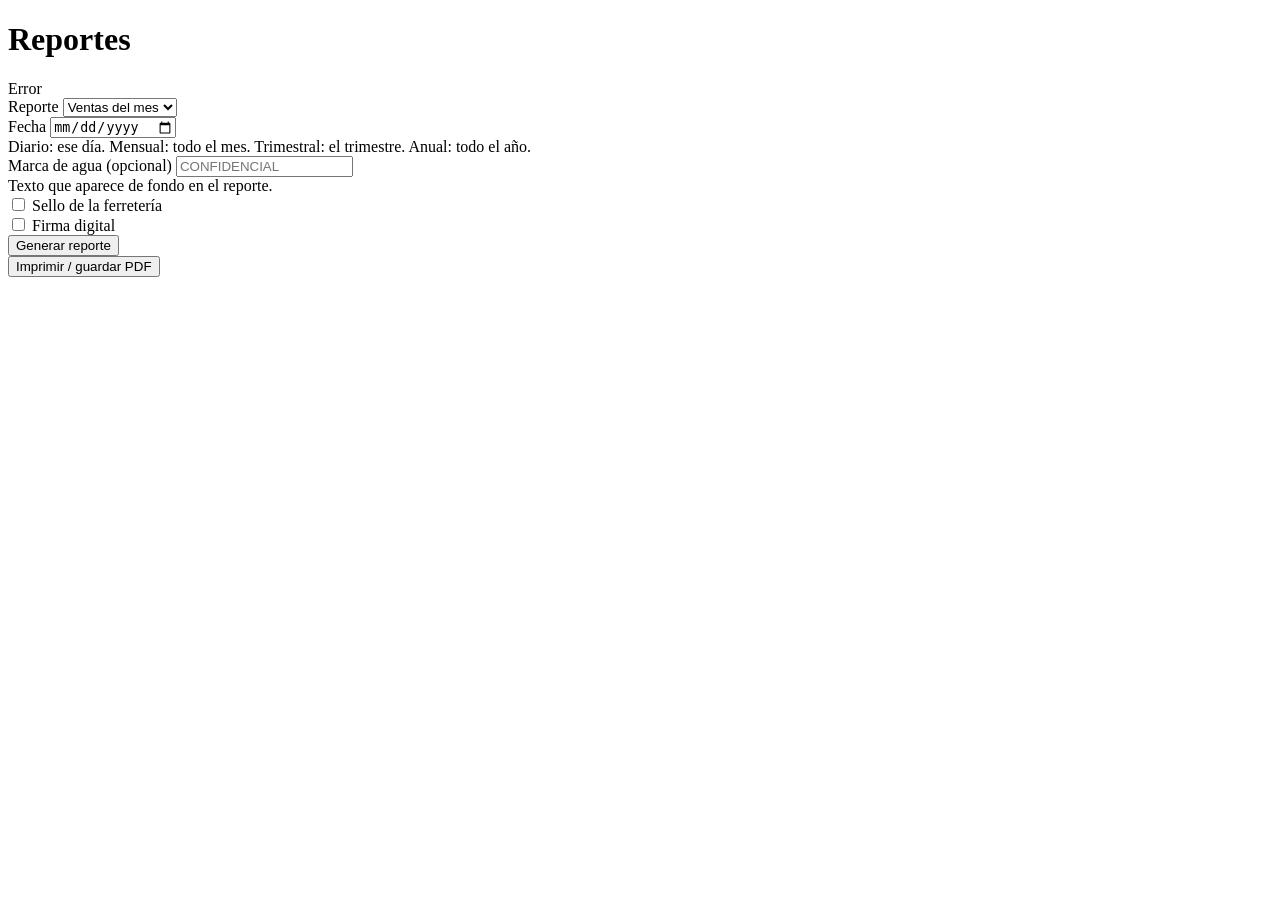
<file: src/main/resources/templates/reportes/index.html>
<!DOCTYPE html>
<html lang="es" xmlns:th="http://www.thymeleaf.org">
<head th:replace="~{fragmentos/layout :: head('Reportes')}"></head>
<body class="d-flex flex-column min-vh-100">
<nav th:replace="~{fragmentos/layout :: navbar('reportes')}" class="no-imprimir"></nav>

<main class="container flex-grow-1">
    <h1 class="h3 mb-3 no-imprimir">Reportes</h1>

    <form th:action="@{/reportes}" method="post" class="row g-3 mb-4 no-imprimir">
        <div th:if="${error}" class="col-12">
            <div class="alert alert-danger" role="alert" th:text="${error}">Error</div>
        </div>
        <div class="col-12 col-md-4">
            <label for="tipo" class="form-label">Reporte</label>
            <select class="form-select" id="tipo" name="tipo">
                <option th:each="t : ${tipos}" th:value="${t}" th:text="${t.descripcion}"
                        th:selected="${t == tipo}">Ventas del mes</option>
            </select>
        </div>
        <div class="col-6 col-md-3">
            <label for="fecha" class="form-label">Fecha</label>
            <input type="date" class="form-control" id="fecha" name="fecha" th:value="${fecha}" required aria-describedby="ayudaFecha">
            <div id="ayudaFecha" class="form-text">Diario: ese día. Mensual: todo el mes. Trimestral: el trimestre. Anual: todo el año.</div>
        </div>
        <div class="col-6 col-md-5">
            <label for="marcaAgua" class="form-label">Marca de agua (opcional)</label>
            <input type="text" class="form-control" id="marcaAgua" name="marcaAgua" th:value="${marcaAgua}"
                   maxlength="30" placeholder="CONFIDENCIAL" aria-describedby="ayudaMarca">
            <div id="ayudaMarca" class="form-text">Texto que aparece de fondo en el reporte.</div>
        </div>
        <div class="col-12 d-flex flex-wrap gap-4">
            <div class="form-check">
                <input class="form-check-input" type="checkbox" id="conSello" name="conSello" value="true" th:checked="${conSello}">
                <label class="form-check-label" for="conSello">Sello de la ferretería</label>
            </div>
            <div class="form-check">
                <input class="form-check-input" type="checkbox" id="conFirma" name="conFirma" value="true" th:checked="${conFirma}">
                <label class="form-check-label" for="conFirma">Firma digital</label>
            </div>
        </div>
        <div class="col-12">
            <button type="submit" class="btn btn-primary">Generar reporte</button>
        </div>
    </form>

    <section th:if="${reporte}">
        <div class="d-flex justify-content-end mb-2 no-imprimir">
            <button type="button" class="btn btn-outline-primary" onclick="window.print()">Imprimir / guardar PDF</button>
        </div>
        <article class="reporte border rounded p-3 p-md-4" th:utext="${reporte.html}"></article>
    </section>
</main>

<footer th:replace="~{fragmentos/layout :: footer}" class="no-imprimir"></footer>
<th:block th:replace="~{fragmentos/layout :: scripts}"></th:block>
</body>
</html>
</file>
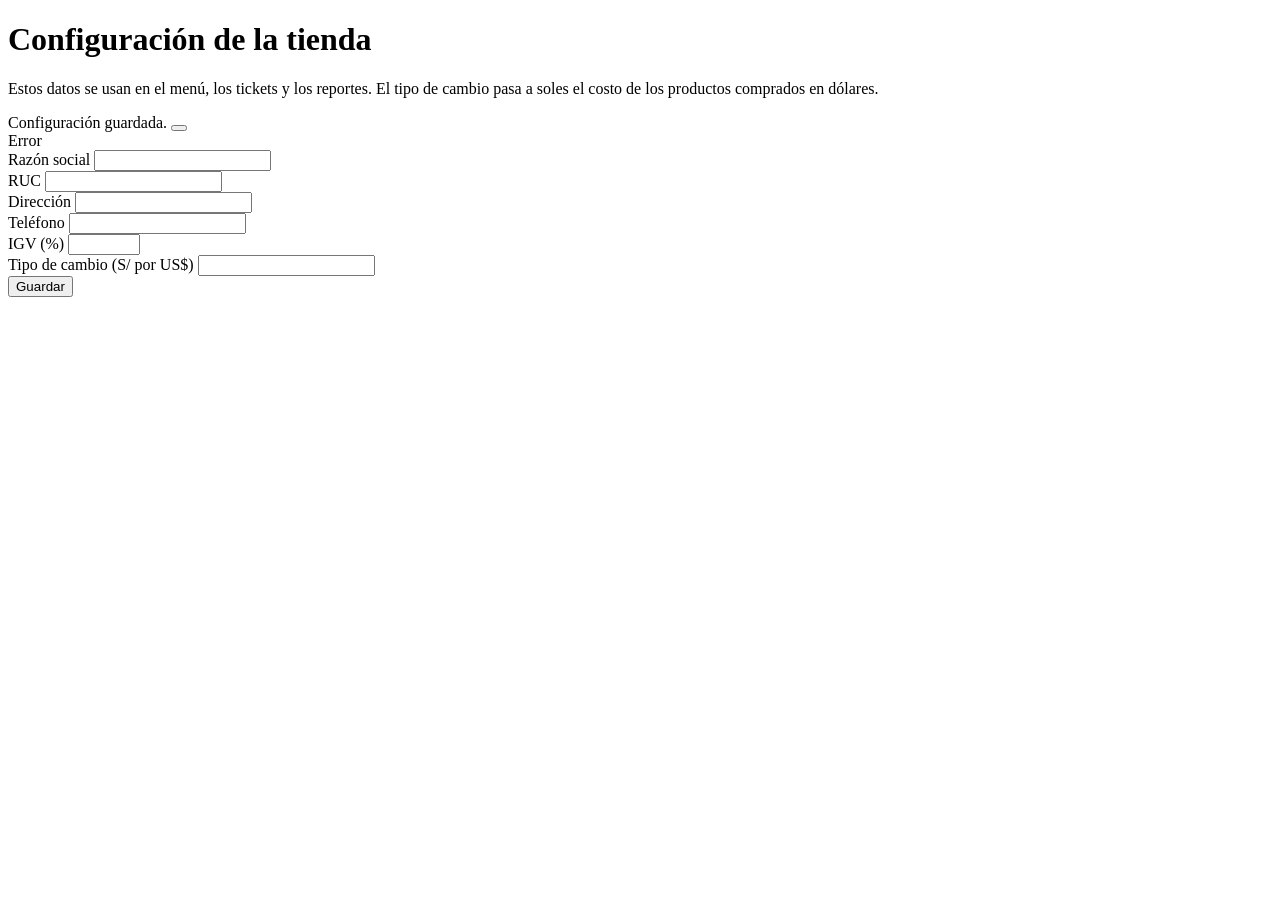
<file: src/main/resources/templates/configuracion.html>
<!DOCTYPE html>
<html lang="es" xmlns:th="http://www.thymeleaf.org">
<head th:replace="~{fragmentos/layout :: head('Configuración')}"></head>
<body class="d-flex flex-column min-vh-100">
<nav th:replace="~{fragmentos/layout :: navbar('configuracion')}"></nav>

<main class="container flex-grow-1">
    <h1 class="h3 mb-3">Configuración de la tienda</h1>
    <p class="text-body-secondary small">Estos datos se usan en el menú, los tickets y los reportes. El tipo de cambio pasa a soles el costo de los productos comprados en dólares.</p>

    <div th:if="${mensaje}" class="alert alert-success alert-dismissible" role="status">
        <span th:text="${mensaje}">Configuración guardada.</span>
        <button type="button" class="btn-close" data-bs-dismiss="alert" aria-label="Cerrar"></button>
    </div>
    <div th:if="${error}" class="alert alert-danger" role="alert" th:text="${error}">Error</div>

    <form th:action="@{/configuracion}" method="post" class="row g-3">
        <div class="col-12 col-md-8">
            <label for="razonSocial" class="form-label">Razón social</label>
            <input type="text" class="form-control" id="razonSocial" name="razonSocial" th:value="${tienda.razonSocial}" maxlength="100" required>
        </div>
        <div class="col-12 col-md-4">
            <label for="ruc" class="form-label">RUC</label>
            <input type="text" class="form-control" id="ruc" name="ruc" th:value="${tienda.ruc}" inputmode="numeric" maxlength="11" required>
        </div>
        <div class="col-12 col-md-8">
            <label for="direccion" class="form-label">Dirección</label>
            <input type="text" class="form-control" id="direccion" name="direccion" th:value="${tienda.direccion}" maxlength="150" required>
        </div>
        <div class="col-12 col-md-4">
            <label for="telefono" class="form-label">Teléfono</label>
            <input type="text" class="form-control" id="telefono" name="telefono" th:value="${tienda.telefono}" maxlength="20">
        </div>
        <div class="col-6 col-md-4">
            <label for="igv" class="form-label">IGV (%)</label>
            <input type="number" class="form-control" id="igv" name="igv" th:value="${tienda.igv}" step="0.01" min="0" max="30" required>
        </div>
        <div class="col-6 col-md-4">
            <label for="tipoCambio" class="form-label">Tipo de cambio (S/ por US$)</label>
            <input type="number" class="form-control" id="tipoCambio" name="tipoCambio" th:value="${tienda.tipoCambio}" step="0.001" min="0.001" required>
        </div>
        <div class="col-12">
            <button type="submit" class="btn btn-primary">Guardar</button>
        </div>
    </form>
</main>

<footer th:replace="~{fragmentos/layout :: footer}"></footer>
<th:block th:replace="~{fragmentos/layout :: scripts}"></th:block>
</body>
</html>
</file>
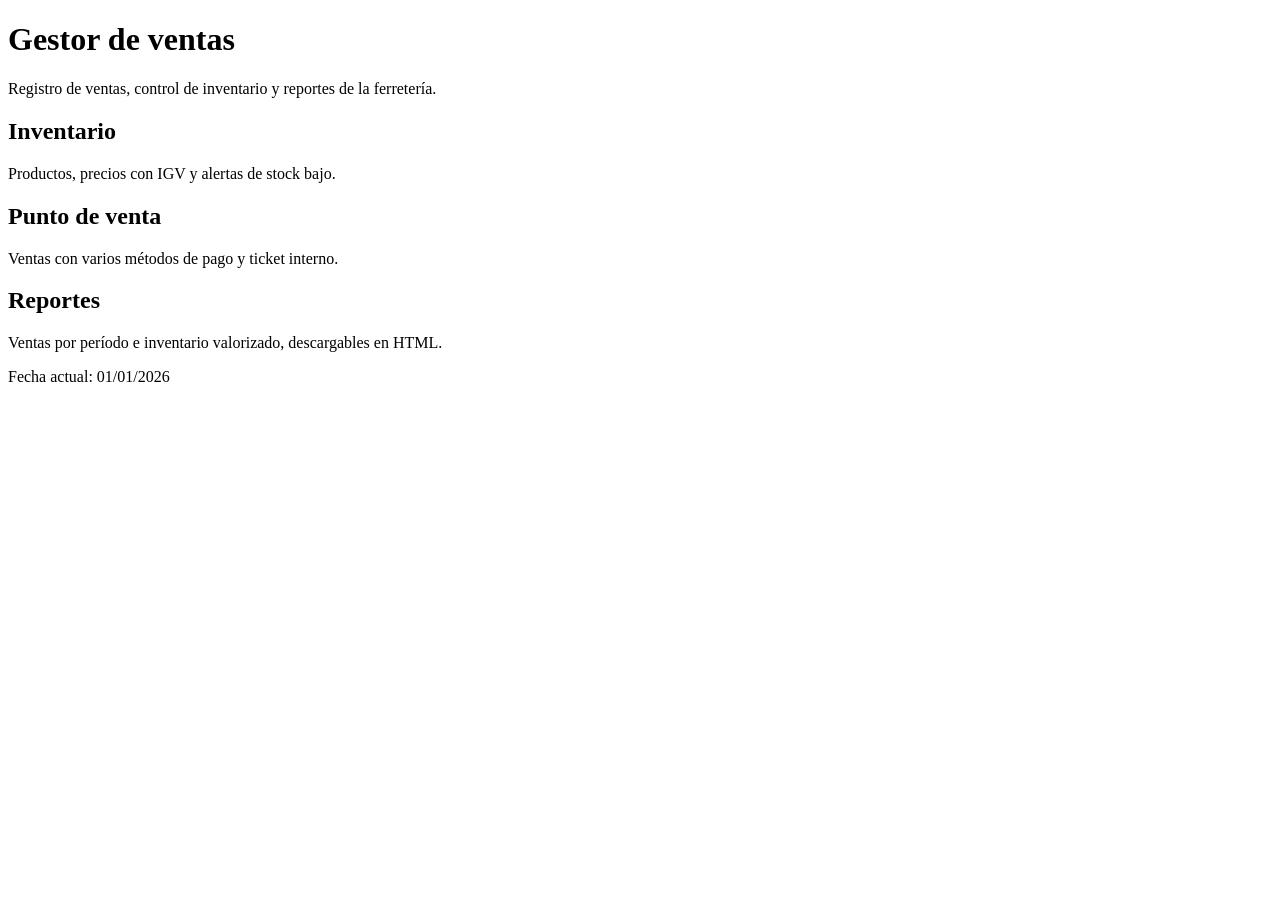
<file: src/main/resources/templates/inicio.html>
<!DOCTYPE html>
<html lang="es" xmlns:th="http://www.thymeleaf.org">
<head th:replace="~{fragmentos/layout :: head('Inicio')}"></head>
<body class="d-flex flex-column min-vh-100">
<nav th:replace="~{fragmentos/layout :: navbar('inicio')}"></nav>

<main class="container flex-grow-1">
    <h1 class="h3 mb-3">Gestor de ventas</h1>
    <p class="lead">Registro de ventas, control de inventario y reportes de la ferretería.</p>
    <div class="row g-3">
        <div class="col-12 col-md-4">
            <div class="card h-100">
                <div class="card-body">
                    <h2 class="h5 card-title">Inventario</h2>
                    <p class="card-text">Productos, precios con IGV y alertas de stock bajo.</p>
                </div>
            </div>
        </div>
        <div class="col-12 col-md-4">
            <div class="card h-100">
                <div class="card-body">
                    <h2 class="h5 card-title">Punto de venta</h2>
                    <p class="card-text">Ventas con varios métodos de pago y ticket interno.</p>
                </div>
            </div>
        </div>
        <div class="col-12 col-md-4">
            <div class="card h-100">
                <div class="card-body">
                    <h2 class="h5 card-title">Reportes</h2>
                    <p class="card-text">Ventas por período e inventario valorizado, descargables en HTML.</p>
                </div>
            </div>
        </div>
    </div>
    <p class="mt-4 text-body-secondary small">Fecha actual: <span th:text="${#temporals.format(hoy, 'dd/MM/yyyy')}">01/01/2026</span></p>
</main>

<footer th:replace="~{fragmentos/layout :: footer}"></footer>
<th:block th:replace="~{fragmentos/layout :: scripts}"></th:block>
</body>
</html>
</file>
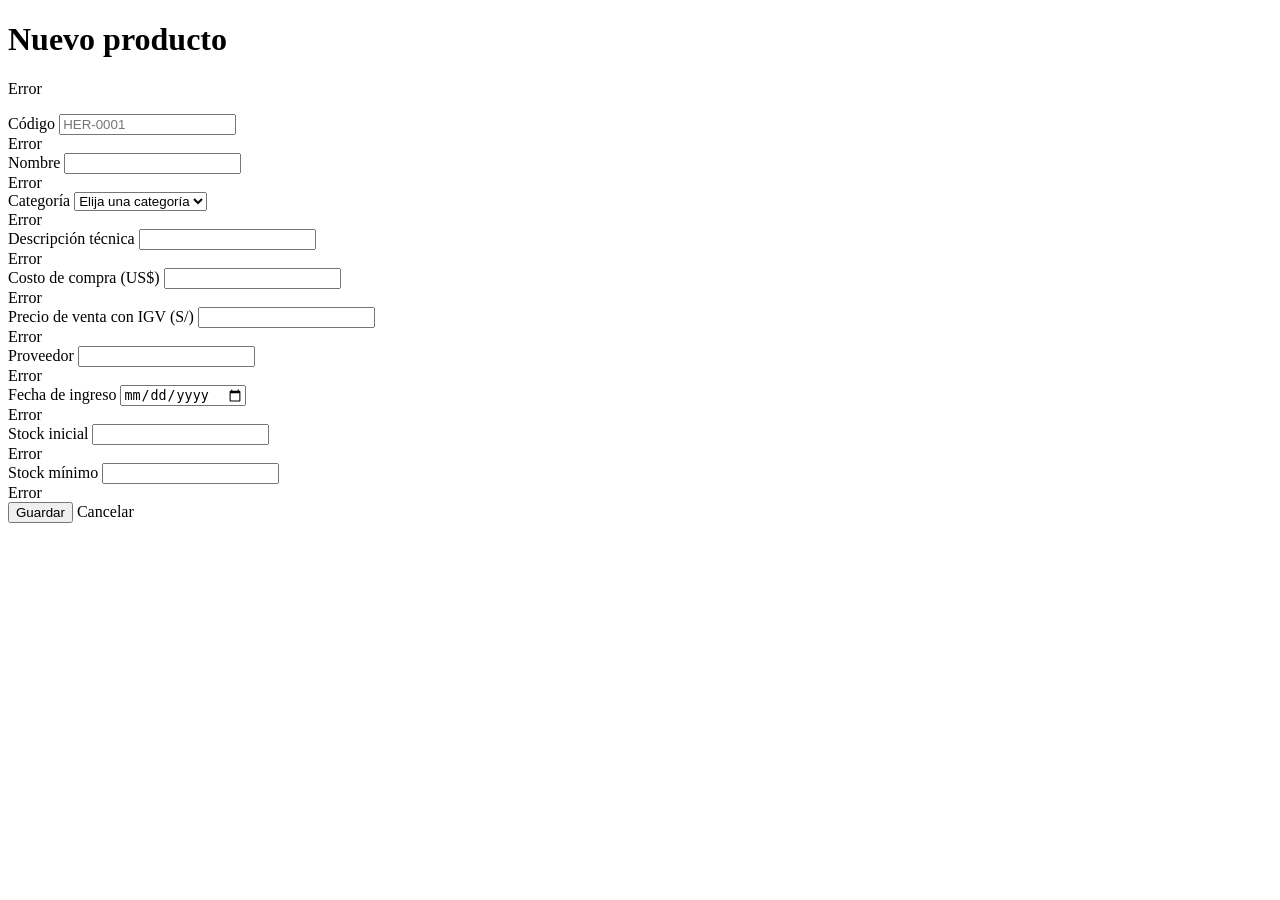
<file: src/main/resources/templates/productos/formulario.html>
<!DOCTYPE html>
<html lang="es" xmlns:th="http://www.thymeleaf.org">
<head th:replace="~{fragmentos/layout :: head('Producto')}"></head>
<body class="d-flex flex-column min-vh-100">
<nav th:replace="~{fragmentos/layout :: navbar('productos')}"></nav>

<main class="container flex-grow-1">
    <h1 class="h3 mb-3" th:text="${productoId == null} ? 'Nuevo producto' : 'Editar producto'">Nuevo producto</h1>

    <form th:action="${productoId == null} ? @{/productos} : @{/productos/{id}(id=${productoId})}"
          th:object="${formulario}" method="post" class="row g-3">
        <div th:if="${#fields.hasGlobalErrors()}" class="col-12">
            <div class="alert alert-danger" role="alert">
                <p class="mb-0" th:each="e : ${#fields.globalErrors()}" th:text="${e}">Error</p>
            </div>
        </div>

        <div class="col-12 col-md-3">
            <label for="codigo" class="form-label">Código</label>
            <input class="form-control" th:field="*{codigo}" th:errorclass="is-invalid" type="text" maxlength="20" placeholder="HER-0001" th:readonly="${productoId != null}">
            <div class="invalid-feedback" th:errors="*{codigo}">Error</div>
        </div>
        <div class="col-12 col-md-5">
            <label for="nombre" class="form-label">Nombre</label>
            <input class="form-control" th:field="*{nombre}" th:errorclass="is-invalid" type="text" maxlength="100">
            <div class="invalid-feedback" th:errors="*{nombre}">Error</div>
        </div>
        <div class="col-12 col-md-4">
            <label for="categoria" class="form-label">Categoría</label>
            <select class="form-select" th:field="*{categoria}" th:errorclass="is-invalid"
                    th:disabled="${productoId != null}">
                <option value="">Elija una categoría</option>
                <option th:each="c : ${categorias}" th:value="${c}" th:text="${c.nombre}">Herramientas</option>
            </select>
            <input th:if="${productoId != null}" type="hidden" th:field="*{categoria}">
            <div class="invalid-feedback" th:errors="*{categoria}">Error</div>
        </div>
        <div class="col-12">
            <label for="descripcion" class="form-label">Descripción técnica</label>
            <input class="form-control" th:field="*{descripcion}" th:errorclass="is-invalid" type="text" maxlength="150">
            <div class="invalid-feedback" th:errors="*{descripcion}">Error</div>
        </div>
        <div class="col-6 col-md-3">
            <label for="costoDolares" class="form-label">Costo de compra (US$)</label>
            <input class="form-control" th:field="*{costoDolares}" th:errorclass="is-invalid" type="number" step="0.01" min="0.01">
            <div class="invalid-feedback" th:errors="*{costoDolares}">Error</div>
        </div>
        <div class="col-6 col-md-3">
            <label for="precio" class="form-label">Precio de venta con IGV (S/)</label>
            <input class="form-control" th:field="*{precio}" th:errorclass="is-invalid" type="number" step="0.01" min="0.10">
            <div class="invalid-feedback" th:errors="*{precio}">Error</div>
        </div>
        <div class="col-12 col-md-4">
            <label for="proveedor" class="form-label">Proveedor</label>
            <input class="form-control" th:field="*{proveedor}" th:errorclass="is-invalid" type="text" maxlength="100">
            <div class="invalid-feedback" th:errors="*{proveedor}">Error</div>
        </div>
        <div class="col-6 col-md-2">
            <label for="fechaIngreso" class="form-label">Fecha de ingreso</label>
            <input class="form-control" th:field="*{fechaIngreso}" th:errorclass="is-invalid" type="date" th:readonly="${productoId != null}">
            <div class="invalid-feedback" th:errors="*{fechaIngreso}">Error</div>
        </div>
        <div class="col-6 col-md-2">
            <label for="stock" class="form-label">Stock inicial</label>
            <input class="form-control" th:field="*{stock}" th:errorclass="is-invalid" type="number" min="0" th:readonly="${productoId != null}">
            <div class="invalid-feedback" th:errors="*{stock}">Error</div>
        </div>
        <div class="col-6 col-md-2">
            <label for="stockMinimo" class="form-label">Stock mínimo</label>
            <input class="form-control" th:field="*{stockMinimo}" th:errorclass="is-invalid" type="number" min="0">
            <div class="invalid-feedback" th:errors="*{stockMinimo}">Error</div>
        </div>

        <div class="col-12 d-flex gap-2">
            <button type="submit" class="btn btn-primary">Guardar</button>
            <a class="btn btn-outline-secondary" th:href="@{/productos}">Cancelar</a>
        </div>
    </form>
</main>

<footer th:replace="~{fragmentos/layout :: footer}"></footer>
<th:block th:replace="~{fragmentos/layout :: scripts}"></th:block>
</body>
</html>
</file>
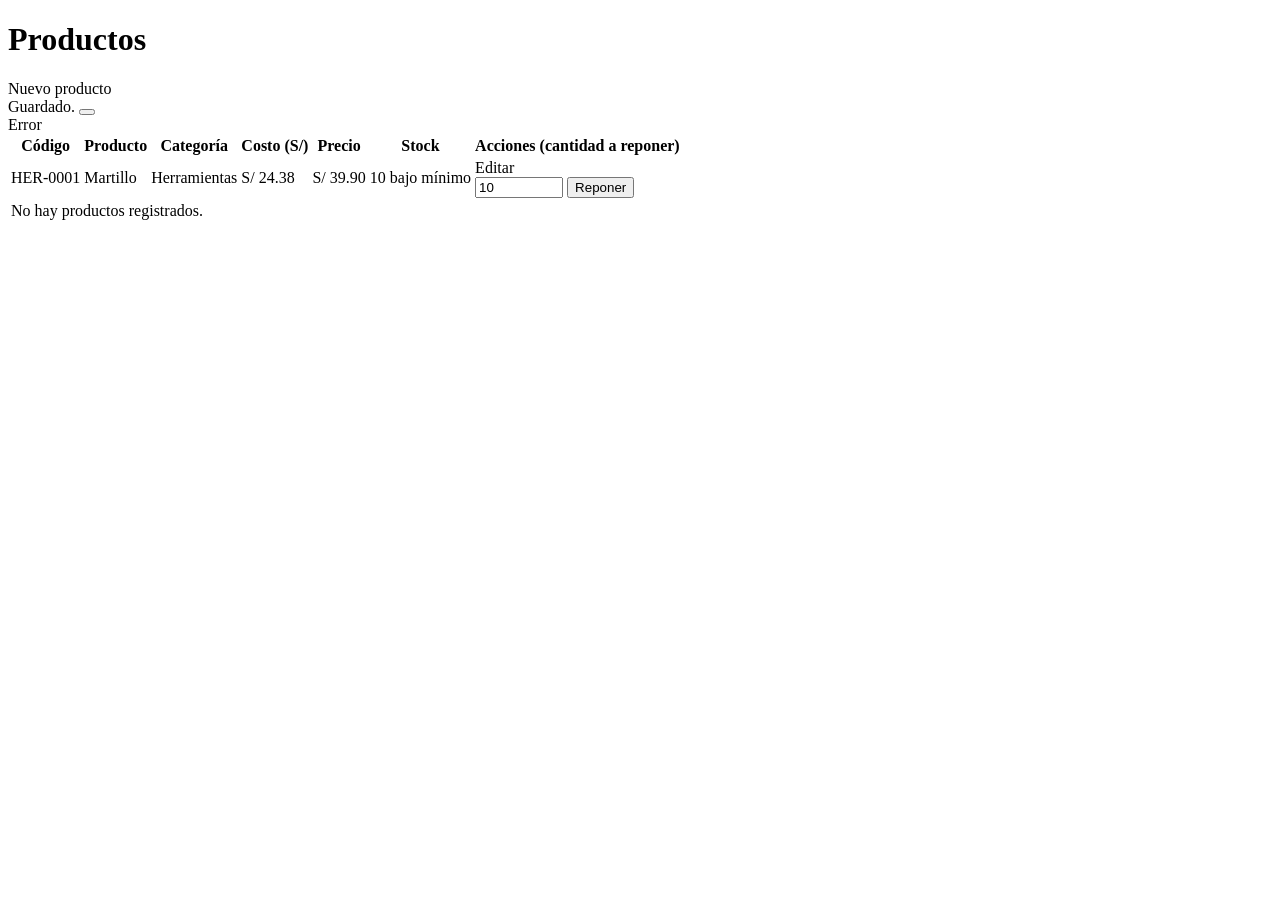
<file: src/main/resources/templates/productos/lista.html>
<!DOCTYPE html>
<html lang="es" xmlns:th="http://www.thymeleaf.org">
<head th:replace="~{fragmentos/layout :: head('Productos')}"></head>
<body class="d-flex flex-column min-vh-100">
<nav th:replace="~{fragmentos/layout :: navbar('productos')}"></nav>

<main class="container flex-grow-1">
    <div class="d-flex flex-wrap justify-content-between align-items-center gap-2 mb-3">
        <h1 class="h3 mb-0">Productos</h1>
        <a class="btn btn-primary" th:href="@{/productos/nuevo}">Nuevo producto</a>
    </div>

    <div th:if="${mensaje}" class="alert alert-success alert-dismissible" role="status">
        <span th:text="${mensaje}">Guardado.</span>
        <button type="button" class="btn-close" data-bs-dismiss="alert" aria-label="Cerrar"></button>
    </div>
    <div th:if="${error}" class="alert alert-danger" role="alert" th:text="${error}">Error</div>

    <div class="table-responsive">
        <table class="table table-striped align-middle">
            <thead>
            <tr>
                <th>Código</th>
                <th>Producto</th>
                <th>Categoría</th>
                <th class="text-end">Costo (S/)</th>
                <th class="text-end">Precio</th>
                <th class="text-end">Stock</th>
                <th>Acciones <span class="fw-normal small text-body-secondary">(cantidad a reponer)</span></th>
            </tr>
            </thead>
            <tbody>
            <tr th:each="p : ${productos}">
                <td th:text="${p.codigo}">HER-0001</td>
                <td th:text="${p.nombre}">Martillo</td>
                <td th:text="${p.categoria.nombre}">Herramientas</td>
                <td class="text-end" th:text="'S/ ' + ${p.costoSoles}">S/ 24.38</td>
                <td class="text-end" th:text="'S/ ' + ${p.precio}">S/ 39.90</td>
                <td class="text-end">
                    <span th:text="${p.stock}">10</span>
                    <span th:if="${p.estaBajoMinimo()}" class="badge text-bg-warning">bajo mínimo</span>
                </td>
                <td>
                    <div class="d-flex flex-wrap gap-2">
                        <a class="btn btn-sm btn-outline-secondary" th:href="@{/productos/{id}/editar(id=${p.id})}">Editar</a>
                        <form th:action="@{/productos/{id}/reponer(id=${p.id})}" method="post" class="d-flex gap-1">
                            <input type="number" name="cantidad" min="1" value="10" class="form-control form-control-sm"
                                   style="width: 5rem" title="Cantidad a reponer" aria-label="Cantidad a reponer">
                            <button type="submit" class="btn btn-sm btn-outline-primary">Reponer</button>
                        </form>
                    </div>
                </td>
            </tr>
            <tr th:if="${#lists.isEmpty(productos)}">
                <td colspan="7" class="text-center text-body-secondary">No hay productos registrados.</td>
            </tr>
            </tbody>
        </table>
    </div>
</main>

<footer th:replace="~{fragmentos/layout :: footer}"></footer>
<th:block th:replace="~{fragmentos/layout :: scripts}"></th:block>
</body>
</html>
</file>
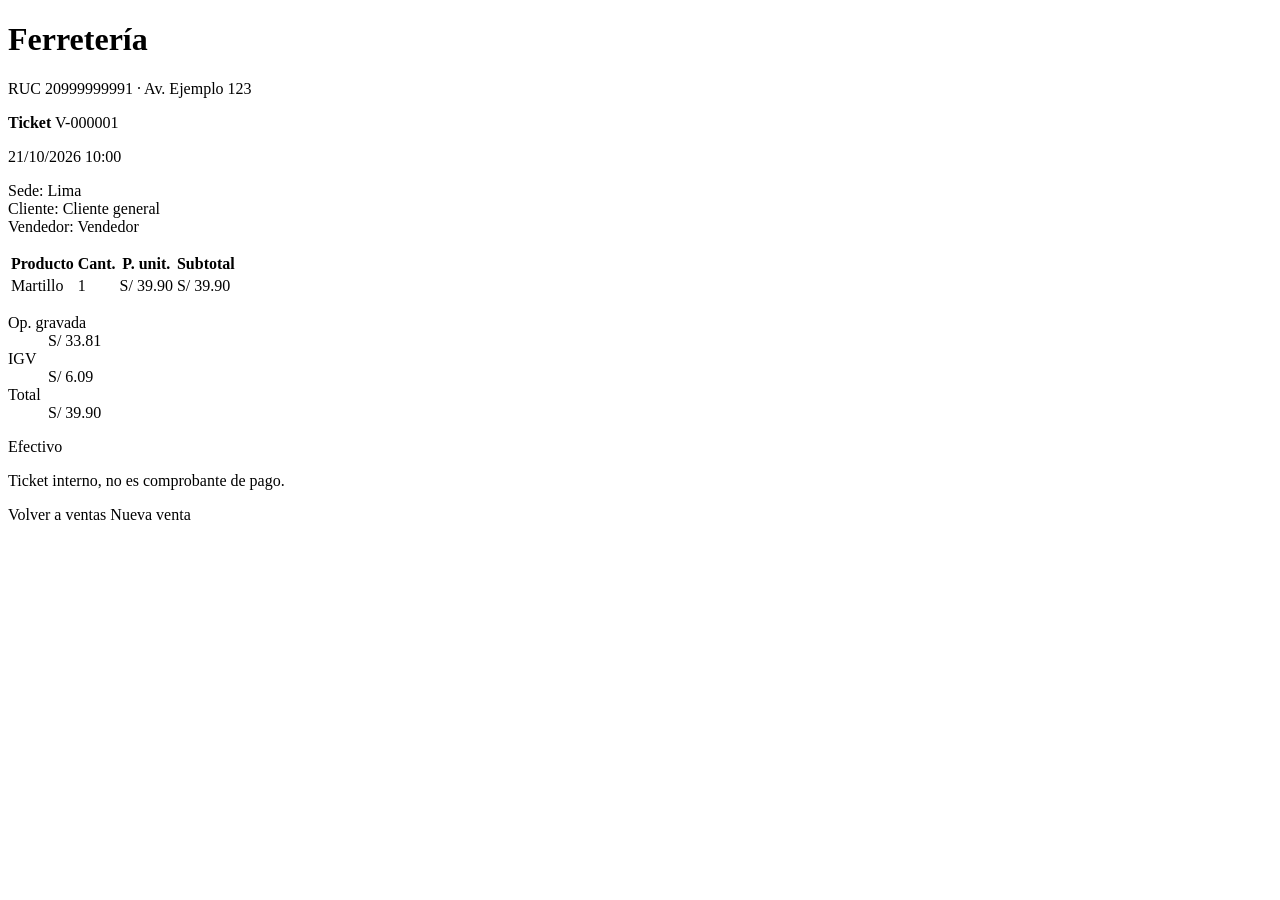
<file: src/main/resources/templates/ventas/detalle.html>
<!DOCTYPE html>
<html lang="es" xmlns:th="http://www.thymeleaf.org">
<head th:replace="~{fragmentos/layout :: head('Ticket de venta')}"></head>
<body class="d-flex flex-column min-vh-100">
<nav th:replace="~{fragmentos/layout :: navbar('ventas')}"></nav>

<main class="container flex-grow-1">
    <div class="card mx-auto" style="max-width: 36rem">
        <div class="card-body">
            <h1 class="h5 text-center mb-0" th:text="${tienda?.razonSocial}">Ferretería</h1>
            <p class="text-center small mb-3">
                RUC <span th:text="${tienda?.ruc}">20999999991</span> ·
                <span th:text="${tienda?.direccion}">Av. Ejemplo 123</span>
            </p>
            <p class="mb-1"><strong>Ticket</strong> <span th:text="${venta.numero}">V-000001</span></p>
            <p class="mb-1 small" th:text="${#temporals.format(venta.fechaHora, 'dd/MM/yyyy HH:mm')}">21/10/2026 10:00</p>
            <p class="mb-3 small">
                Sede: <span th:text="${venta.sede.nombre}">Lima</span><br>
                Cliente: <span th:text="${venta.cliente}">Cliente general</span><br>
                Vendedor: <span th:text="${venta.vendedor}">Vendedor</span>
            </p>

            <table class="table table-sm">
                <thead>
                <tr><th>Producto</th><th class="text-end">Cant.</th><th class="text-end">P. unit.</th><th class="text-end">Subtotal</th></tr>
                </thead>
                <tbody>
                <tr th:each="l : ${venta.lineas}">
                    <td th:text="${l.producto}">Martillo</td>
                    <td class="text-end" th:text="${l.cantidad}">1</td>
                    <td class="text-end" th:text="'S/ ' + ${l.precioUnitario}">S/ 39.90</td>
                    <td class="text-end" th:text="'S/ ' + ${l.subtotal}">S/ 39.90</td>
                </tr>
                </tbody>
            </table>

            <dl class="row mb-2 small">
                <dt class="col-7 text-end">Op. gravada</dt><dd class="col-5 text-end mb-0" th:text="'S/ ' + ${venta.opGravada}">S/ 33.81</dd>
                <dt class="col-7 text-end">IGV</dt><dd class="col-5 text-end mb-0" th:text="'S/ ' + ${venta.igv}">S/ 6.09</dd>
                <dt class="col-7 text-end fs-6">Total</dt><dd class="col-5 text-end mb-0 fs-6 fw-bold" th:text="'S/ ' + ${venta.total}">S/ 39.90</dd>
            </dl>
            <p class="small mb-0" th:text="${venta.pago.descripcion(venta.total)}">Efectivo</p>
            <p class="small text-body-secondary mt-2 mb-0">Ticket interno, no es comprobante de pago.</p>
        </div>
    </div>
    <div class="text-center mt-3">
        <a class="btn btn-outline-secondary" th:href="@{/ventas}">Volver a ventas</a>
        <a class="btn btn-primary" th:href="@{/ventas/nueva}">Nueva venta</a>
    </div>
</main>

<footer th:replace="~{fragmentos/layout :: footer}"></footer>
<th:block th:replace="~{fragmentos/layout :: scripts}"></th:block>
</body>
</html>
</file>
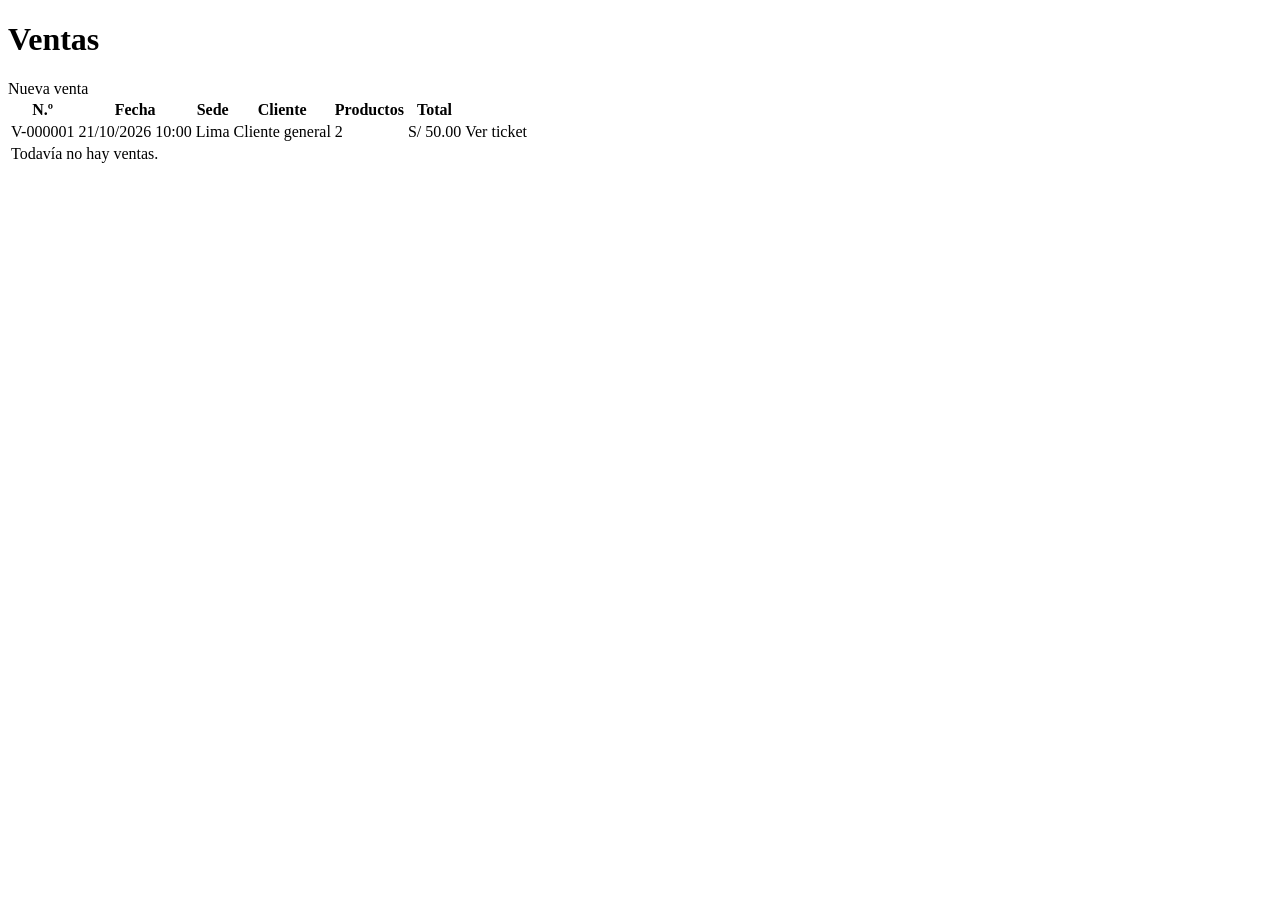
<file: src/main/resources/templates/ventas/lista.html>
<!DOCTYPE html>
<html lang="es" xmlns:th="http://www.thymeleaf.org">
<head th:replace="~{fragmentos/layout :: head('Ventas')}"></head>
<body class="d-flex flex-column min-vh-100">
<nav th:replace="~{fragmentos/layout :: navbar('ventas')}"></nav>

<main class="container flex-grow-1">
    <div class="d-flex flex-wrap justify-content-between align-items-center gap-2 mb-3">
        <h1 class="h3 mb-0">Ventas</h1>
        <a class="btn btn-primary" th:href="@{/ventas/nueva}">Nueva venta</a>
    </div>

    <div class="table-responsive">
        <table class="table table-striped align-middle">
            <thead>
            <tr>
                <th>N.º</th>
                <th>Fecha</th>
                <th>Sede</th>
                <th>Cliente</th>
                <th class="text-end">Productos</th>
                <th class="text-end">Total</th>
                <th></th>
            </tr>
            </thead>
            <tbody>
            <tr th:each="v : ${ventas}">
                <td th:text="${v.numero}">V-000001</td>
                <td th:text="${#temporals.format(v.fechaHora, 'dd/MM/yyyy HH:mm')}">21/10/2026 10:00</td>
                <td th:text="${v.sede.nombre}">Lima</td>
                <td th:text="${v.cliente}">Cliente general</td>
                <td class="text-end" th:text="${#lists.size(v.lineas)}">2</td>
                <td class="text-end" th:text="'S/ ' + ${v.total}">S/ 50.00</td>
                <td><a class="btn btn-sm btn-outline-secondary" th:href="@{/ventas/{id}(id=${v.id})}">Ver ticket</a></td>
            </tr>
            <tr th:if="${#lists.isEmpty(ventas)}">
                <td colspan="7" class="text-center text-body-secondary">Todavía no hay ventas.</td>
            </tr>
            </tbody>
        </table>
    </div>
</main>

<footer th:replace="~{fragmentos/layout :: footer}"></footer>
<th:block th:replace="~{fragmentos/layout :: scripts}"></th:block>
</body>
</html>
</file>
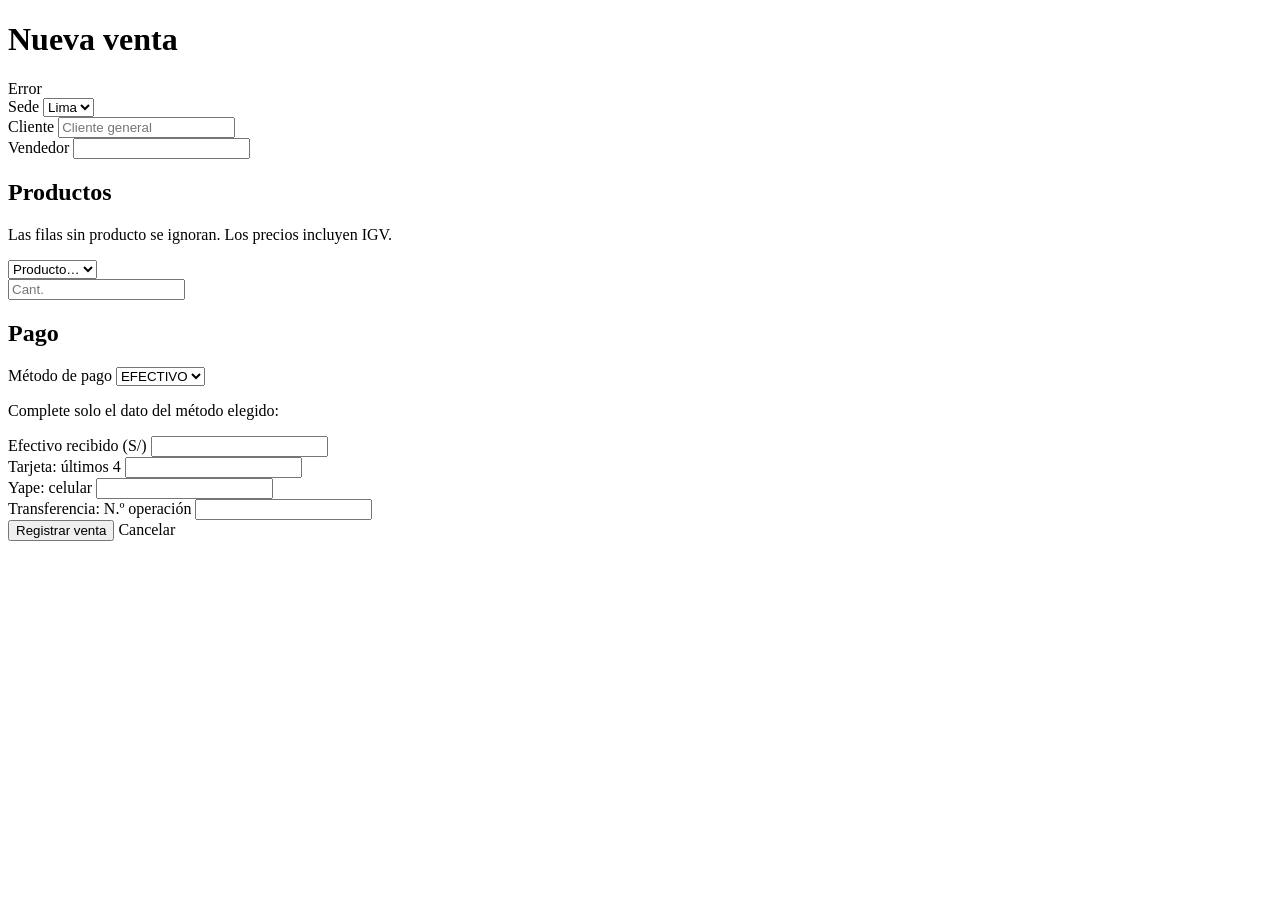
<file: src/main/resources/templates/ventas/nueva.html>
<!DOCTYPE html>
<html lang="es" xmlns:th="http://www.thymeleaf.org">
<head th:replace="~{fragmentos/layout :: head('Nueva venta')}"></head>
<body class="d-flex flex-column min-vh-100">
<nav th:replace="~{fragmentos/layout :: navbar('nueva-venta')}"></nav>

<main class="container flex-grow-1">
    <h1 class="h3 mb-3">Nueva venta</h1>

    <div th:if="${error}" class="alert alert-danger" role="alert" th:text="${error}">Error</div>

    <form th:action="@{/ventas}" th:object="${formulario}" method="post">
        <div class="row g-3 mb-3">
            <div class="col-12 col-md-3">
                <label for="sede" class="form-label">Sede</label>
                <select class="form-select" th:field="*{sede}">
                    <option th:each="s : ${sedes}" th:value="${s}" th:text="${s.nombre}">Lima</option>
                </select>
            </div>
            <div class="col-12 col-md-5">
                <label for="cliente" class="form-label">Cliente</label>
                <input type="text" class="form-control" th:field="*{cliente}" maxlength="100" placeholder="Cliente general">
            </div>
            <div class="col-12 col-md-4">
                <label for="vendedor" class="form-label">Vendedor</label>
                <input type="text" class="form-control" th:field="*{vendedor}" maxlength="60">
            </div>
        </div>

        <h2 class="h5">Productos</h2>
        <p class="small text-body-secondary">Las filas sin producto se ignoran. Los precios incluyen IGV.</p>
        <div class="row g-2 mb-2" th:each="fila, i : *{filas}">
            <div class="col-8 col-md-6">
                <select class="form-select" th:field="*{filas[__${i.index}__].productoId}"
                        th:attr="aria-label='Producto ' + ${i.count}">
                    <option value="">Producto…</option>
                    <option th:each="p : ${productos}" th:value="${p.id}"
                            th:text="${p.nombre} + ' — S/ ' + ${p.precio} + ' (stock ' + ${p.stock} + ')'">Martillo</option>
                </select>
            </div>
            <div class="col-4 col-md-2">
                <input type="number" class="form-control" min="1" placeholder="Cant."
                       th:field="*{filas[__${i.index}__].cantidad}" th:attr="aria-label='Cantidad ' + ${i.count}">
            </div>
        </div>

        <h2 class="h5 mt-4">Pago</h2>
        <div class="row g-3">
            <div class="col-12 col-md-4">
                <label for="metodoPago" class="form-label">Método de pago</label>
                <select class="form-select" th:field="*{metodoPago}">
                    <option th:each="m : ${metodos}" th:value="${m}" th:text="${m}">EFECTIVO</option>
                </select>
            </div>
            <div class="col-12 col-md-8">
                <p class="small text-body-secondary mb-1">Complete solo el dato del método elegido:</p>
                <div class="row g-2">
                    <div class="col-12 col-sm-3">
                        <label for="montoRecibido" class="form-label small">Efectivo recibido (S/)</label>
                        <input type="number" class="form-control" th:field="*{montoRecibido}" step="0.10" min="0">
                    </div>
                    <div class="col-6 col-sm-3">
                        <label for="ultimosCuatro" class="form-label small">Tarjeta: últimos 4</label>
                        <input type="text" class="form-control" th:field="*{ultimosCuatro}" maxlength="4" inputmode="numeric">
                    </div>
                    <div class="col-6 col-sm-3">
                        <label for="celular" class="form-label small">Yape: celular</label>
                        <input type="text" class="form-control" th:field="*{celular}" maxlength="9" inputmode="numeric">
                    </div>
                    <div class="col-6 col-sm-3">
                        <label for="numeroOperacion" class="form-label small">Transferencia: N.º operación</label>
                        <input type="text" class="form-control" th:field="*{numeroOperacion}" maxlength="12" inputmode="numeric">
                    </div>
                </div>
            </div>
        </div>

        <div class="d-flex gap-2 mt-4">
            <button type="submit" class="btn btn-primary">Registrar venta</button>
            <a class="btn btn-outline-secondary" th:href="@{/ventas}">Cancelar</a>
        </div>
    </form>
</main>

<footer th:replace="~{fragmentos/layout :: footer}"></footer>
<th:block th:replace="~{fragmentos/layout :: scripts}"></th:block>
</body>
</html>
</file>
